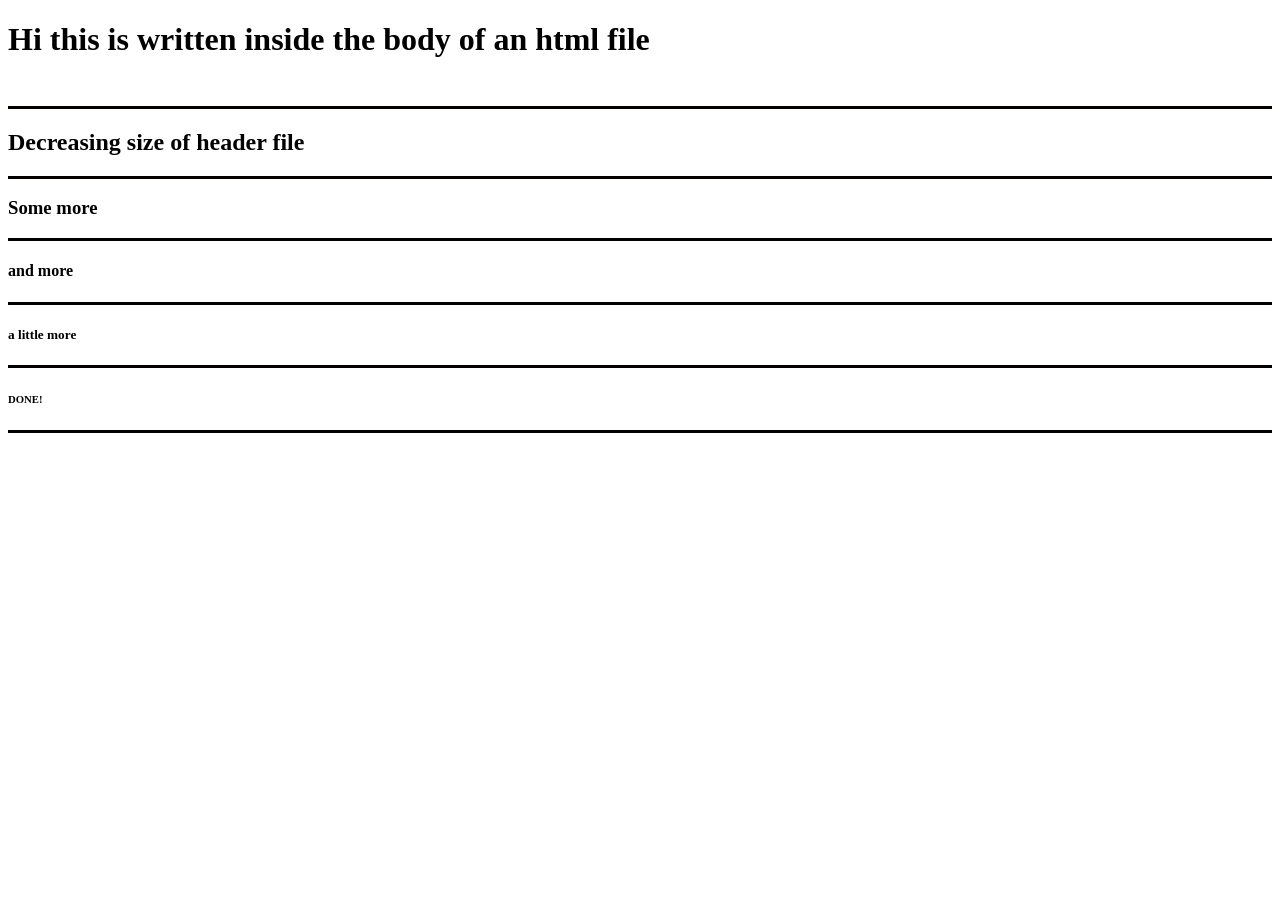
<file: boiler.html>
<!DOCTYPE html>
<html lang="en">
    <head>
        <meta charset ="UTF-8">
        <title>htmlBoilerplate</title>
    </head>
    <body>
        <h1>
            Hi this is written inside the body of an
            html file
        </h1>
        <br>
        <hr size = "3" color = "3">
        <h2>Decreasing size of header file</h2>
        <hr size = "3" color = "3">
        <h3>Some more</h3>
        <hr size = "3" color = "3">
        <h4>and more</h4>
        <hr size = "3" color = "3">
        <h5>a little more</h5>
        <hr size = "3" color = "3">
        <h6>DONE!</h6>
        <hr size = "3" color = "3">
        
    </body>
</html>
</file>
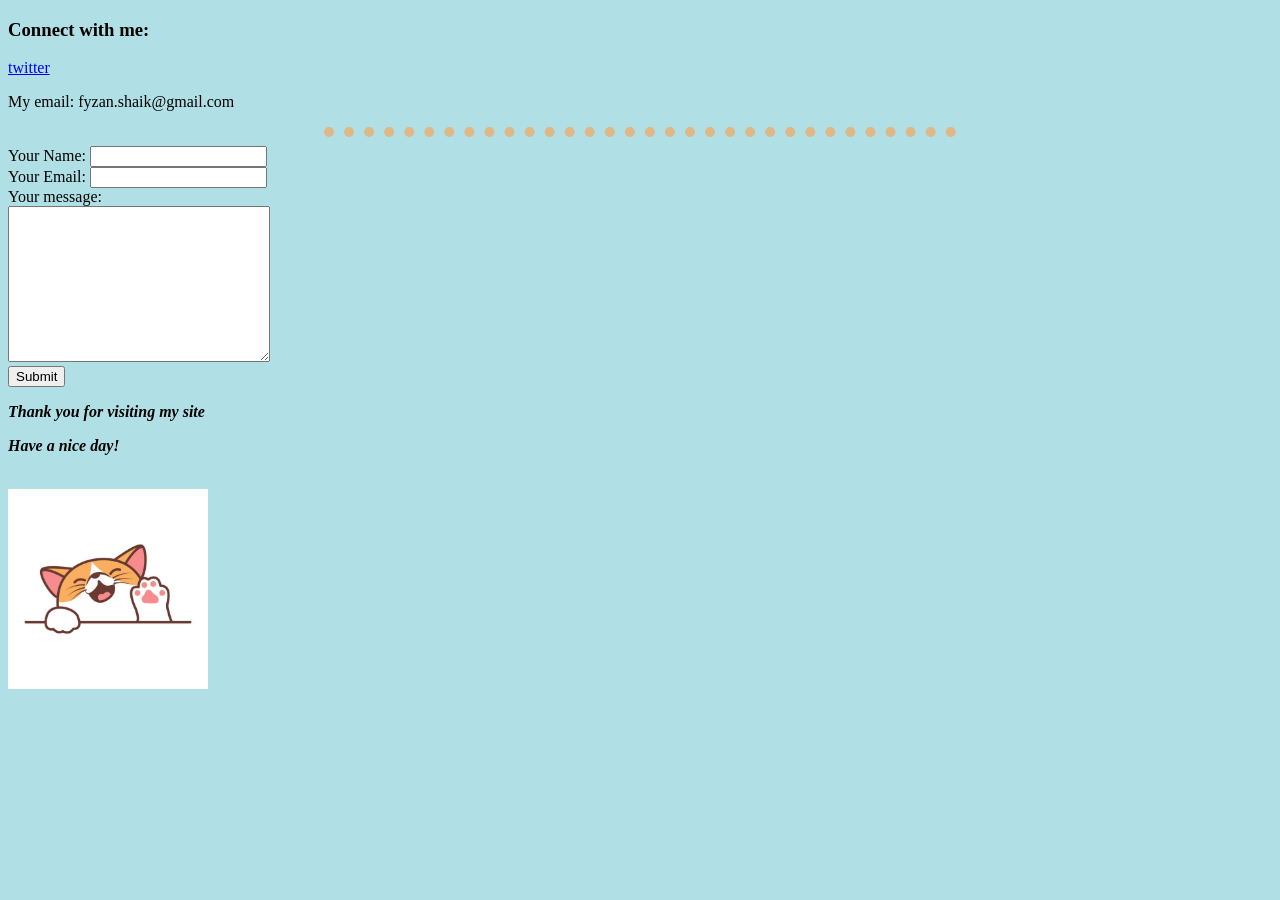
<file: contact.html>
<!DOCTYPE html>
<html lang="en">
<head>
    <meta charset="UTF-8">
    <link rel="stylesheet" href="css/styles.css">
    <title>Contact Information</title>
</head>
<body>
    <h3>Connect with me: </h3>
    <a href="https://twitter.com/fyzanshaik">twitter</a>
    <p>My email: fyzan.shaik@gmail.com </a></p>
    <hr size="3" >
    <form  action="mailto:fyzan.shaik@gmail.com" method="post" enctype="text/plain">
        <label>Your Name: </label>
        <input type="text" name="yourName" value="">
        <br>
        <label>Your Email: </label>
        <input type="email" name="yourEmail" value=""><br>
        <label>Your message: </label><br>
        <textarea name="yourMessage" id="" cols="30" rows="10"></textarea><br>
        <input type="submit" name="">
        <p><strong><em>Thank you for visiting my site</em></strong></p>
        <p><strong><em>Have a nice day!</em></strong></p><br>
        <img src="images/cat.jpg" alt="Cat waving">
    </form>
</html>
</file>
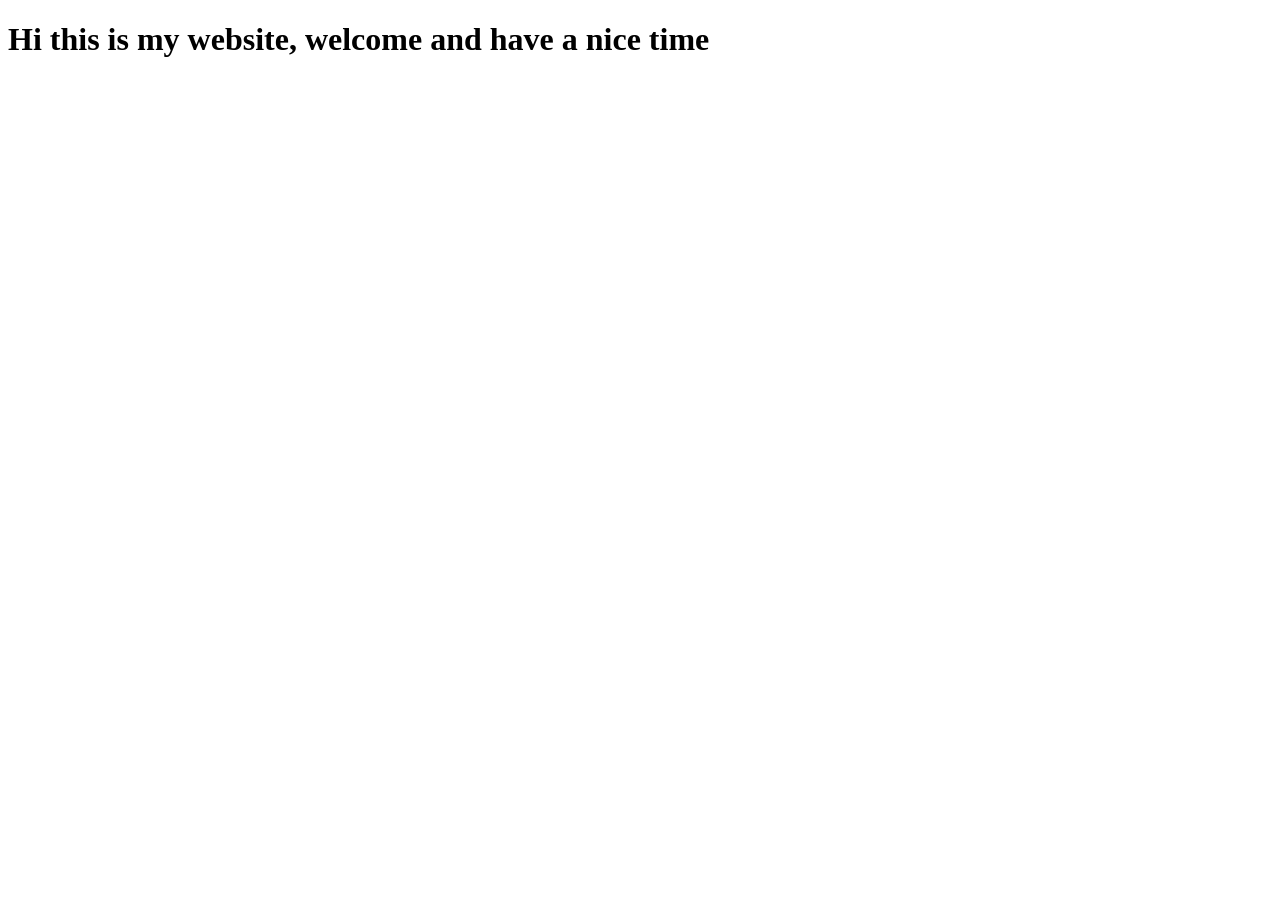
<file: first.html>
<!DOCTYPE html>
<html lang = "en">
    <head>
        <meta charset="UTF-8">
        <title>
            My WEBSITE uwu
        </title>
    </head>
<body>
    <h1>Hi this is my website, welcome and have a nice time</h1>
</body>
</html>
</file>
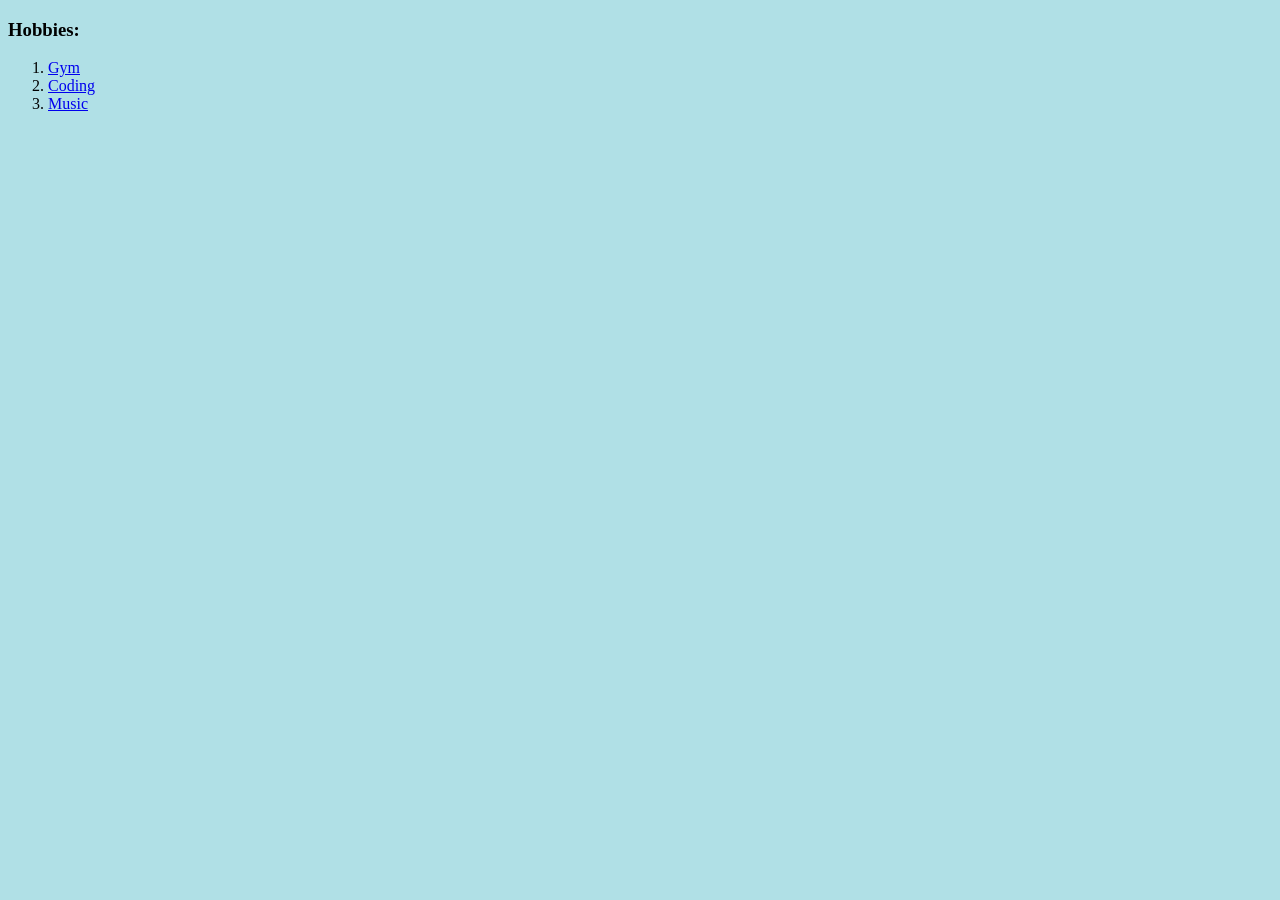
<file: Hobbies.html>
<!DOCTYPE html>
<html lang="en">
<head>
    <meta charset="UTF-8">
    <link rel="stylesheet" href="css/styles.css">
    <title>My Hobbies</title>
</head>
<body>
    <h3>
        Hobbies:
    </h3>
    <ol>
        <li><a href="https://www.youtube.com/watch?v=kw-ZZpkogNo&list=LL&index=21&ab_channel=BackGuy">Gym</a></li>
        <li><a href="https://github.com/fyzanshaik">Coding</a></li>
        <li><a href="https://open.spotify.com/playlist/760ruhNHa3QANeBd6YELTK?si=080be852feb44db2">Music</a></li>
    </ol>
</body>
</html>
</file>
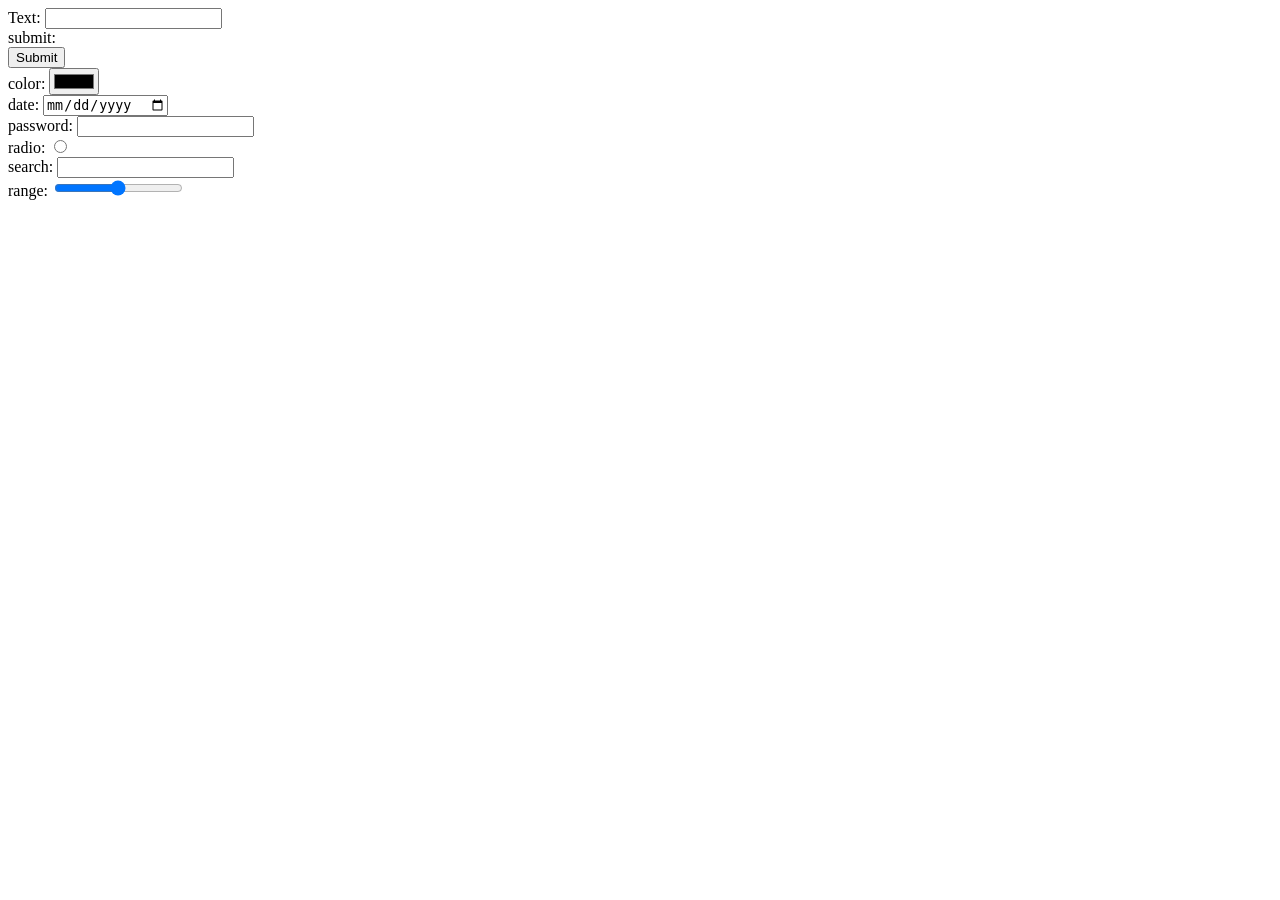
<file: input.html>
<!DOCTYPE html>
<html lang="en">
<head>
    <meta charset="UTF-8">
    <title>Input</title>
</head>
<body>
    <form>
        <label>Text:</label>
        <input type="text" name="" value="">
        <br>
        <label>submit:</label>
        <br>
        <input type="submit" name="" >
        <br>
        <label>color:</label>
        <input type="color" name="" value="">
        <br>
        <label>date:</label>
        <input type="date" name="" value="">
        <br>
        <label>password:</label>
        <input type="password" name="" >
        <br>
        <label>radio:</label>
        <input type="radio" name="" value="">
        <br>
        <label>search:</label>
        <input type="search" name="" value="">
        <br>
        <label>range:</label>
        <input type="range" name="" value="">
    </form>
    
    
</body>
</html>
</file>
<file: css/styles.css>
body {
    background-color: powderblue;
}
hr {
    border-style:  dotted none none;
    border-color: burlywood;
    border-width: 10px;
    width: 50%;
}
img {
    height : 200px;
}
</file>
